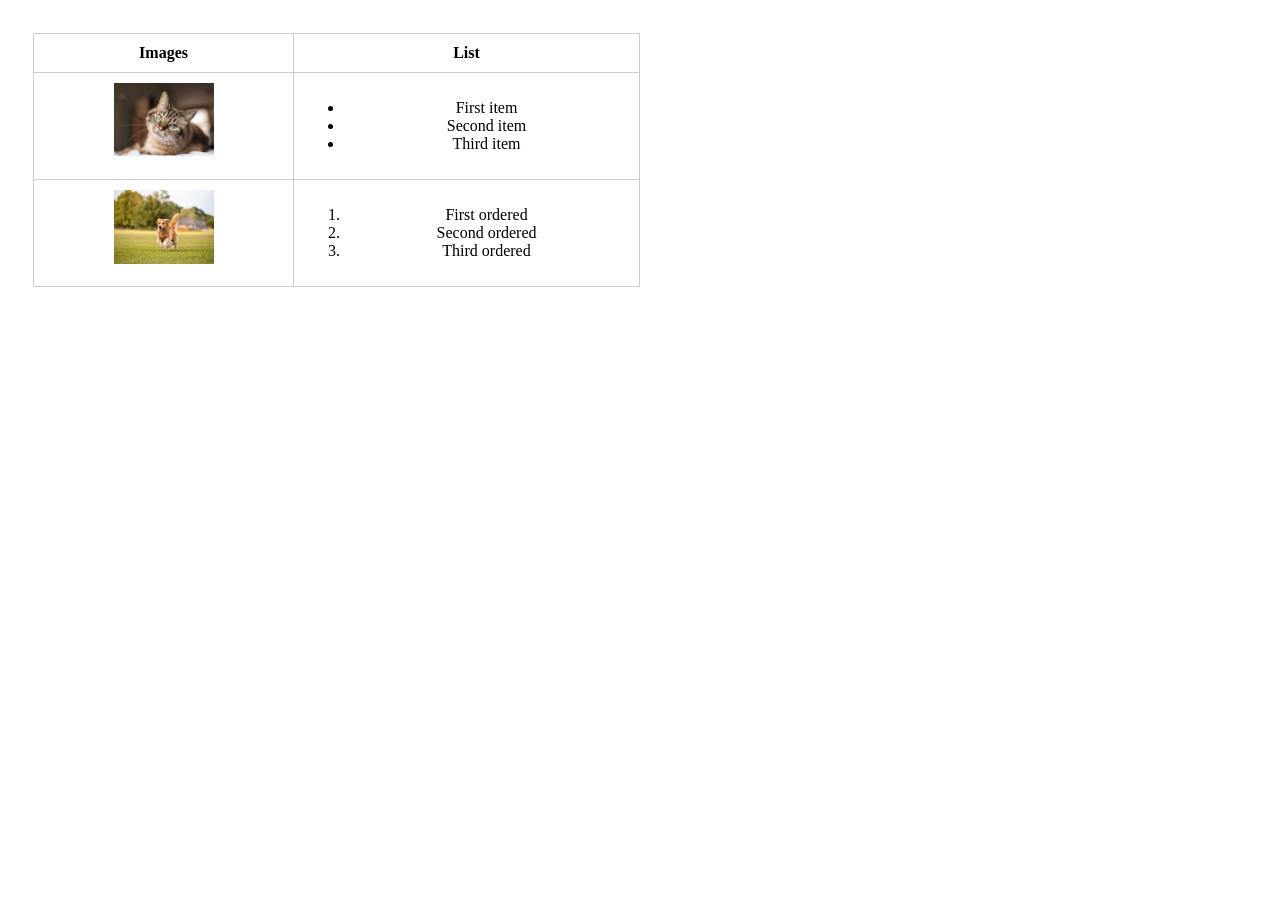
<file: FirstExperiment/index.html>
<!DOCTYPE html>
<html>
  <head>
    <title>Table with Images and List</title>
    <link rel="stylesheet" href="style.css" />
  </head>
  <body>
    <table>
      <tr>
        <th>Images</th>
        <th>List</th>
      </tr>
      <tr>
        <td><img src="assets\cat.jpg" alt="Placeholder Image 1" /></td>
        <td>
          <ul>
            <li>First item</li>
            <li>Second item</li>
            <li>Third item</li>
          </ul>
        </td>
      </tr>
      <tr>
        <td><img src="assets\dog.jpg" alt="Placeholder Image 2" /></td>
        <td>
          <ol>
            <li>First ordered</li>
            <li>Second ordered</li>
            <li>Third ordered</li>
          </ol>
        </td>
      </tr>
    </table>

    <script src="script.js"></script>
  </body>
</html>
</file>
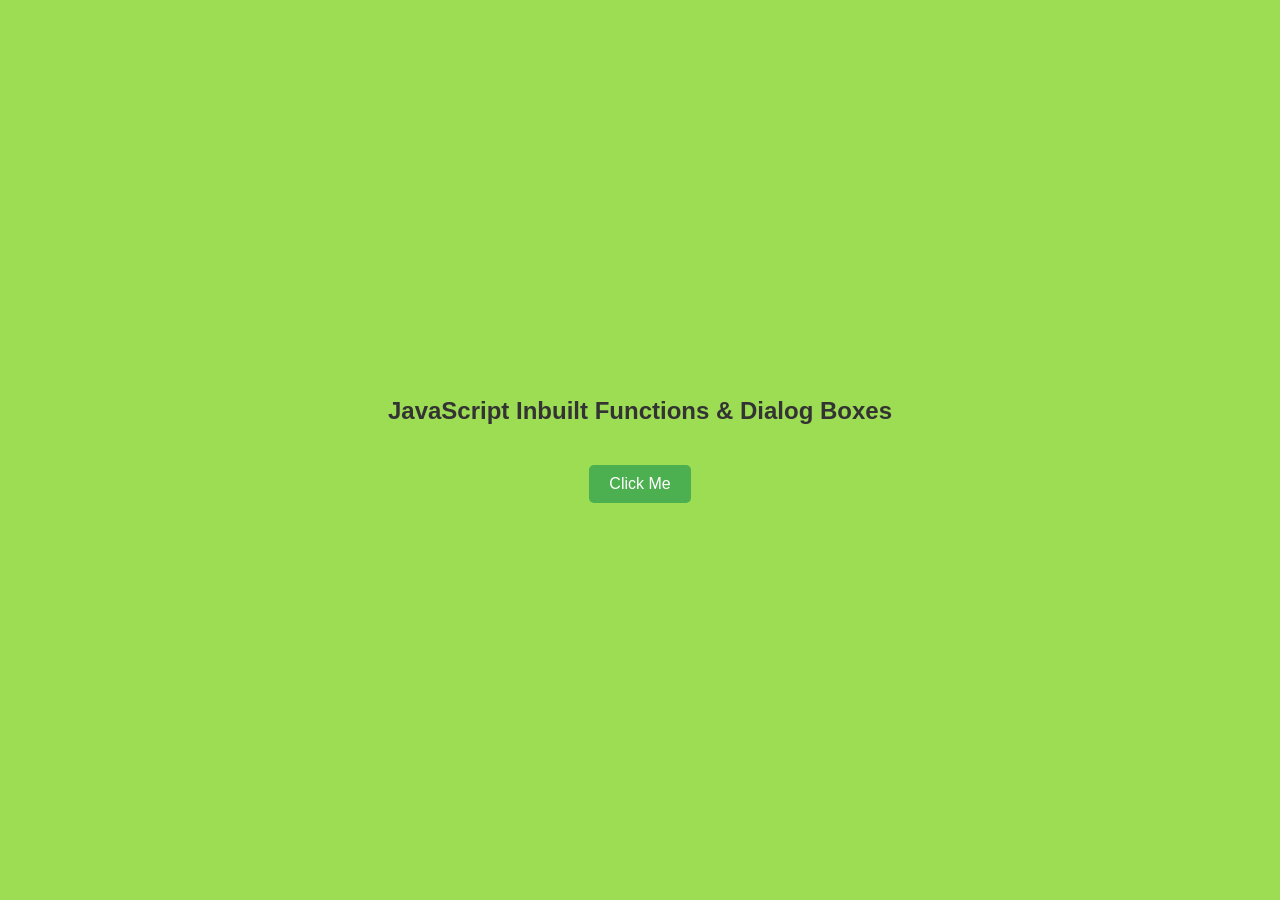
<file: FivthExperiment/index.html>
<!DOCTYPE html>
<html>
<head>
    <title>JavaScript Dialog Box Demo</title>
    <link rel="stylesheet" href="style.css">
</head>

<body>

<h2>JavaScript Inbuilt Functions & Dialog Boxes</h2>

<button onclick="showDialogs()">Click Me</button>

<script>

function showDialogs()
{
    
    alert("Welcome to JavaScript Dialog Box Demo!");

    
    let result = confirm("Do you want to continue?");

    if(result == true)
    {
       
        let name = prompt("Enter your name:");

        
        let nameLength = name.length;         
        let upperName = name.toUpperCase();   
        let currentDate = new Date();          

        alert(
            "Hello " + upperName +
            "\nLength of your name: " + nameLength +
            "\nCurrent Date & Time: " + currentDate
        );
    }
    else
    {
        alert("You cancelled the operation.");
    }
}

</script>

</body>
</html>
</file>
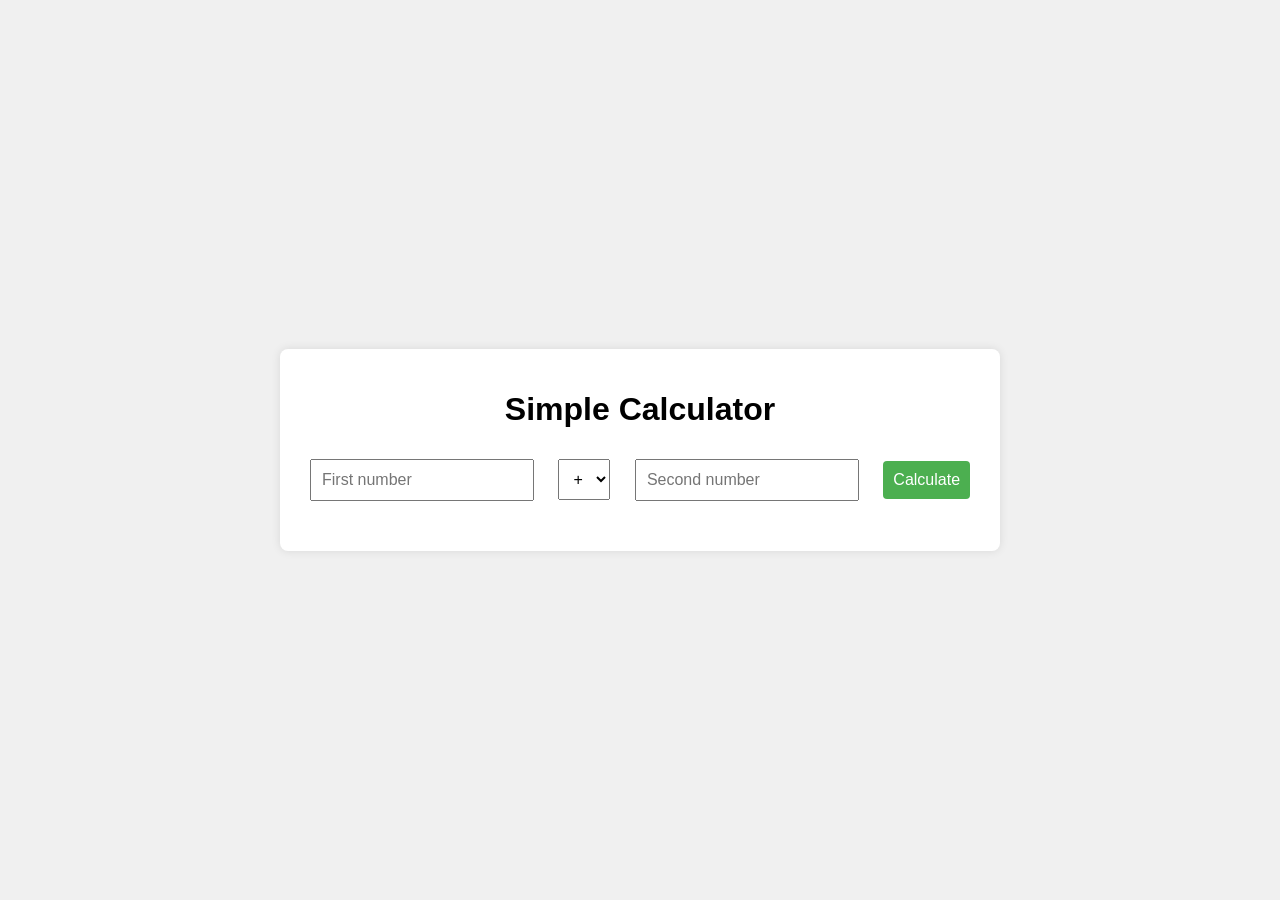
<file: ForthExperiment/index.html>
<!DOCTYPE html>
<html lang="en">
<head>
    <meta charset="UTF-8">
    <meta name="viewport" content="width=device-width, initial-scale=1.0">
    <title>Simple Calculator</title>
    <link rel="stylesheet" href="style.css">
</head>
<body>
    <div class="calculator">
        <h1>Simple Calculator</h1>
        <input type="number" id="num1" placeholder="First number">
        <select id="operator">
            <option value="+">+</option>
            <option value="-">-</option>
            <option value="*">*</option>
            <option value="/">/</option>
        </select>
        <input type="number" id="num2" placeholder="Second number">
        <button onclick="calculate()">Calculate</button>
        <div id="result"></div>
    </div>
    <script src="script.js"></script>
</body>
</html>
</file>
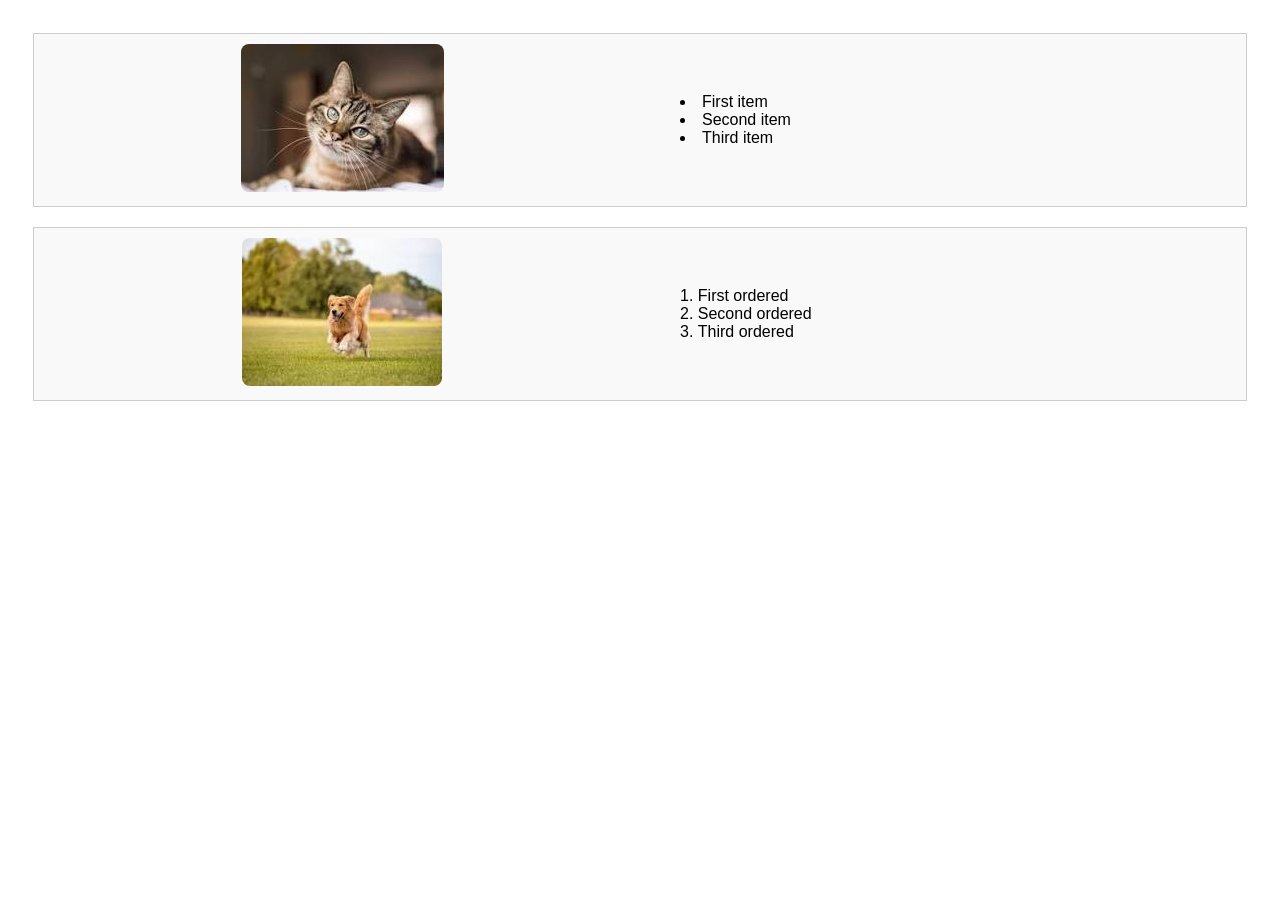
<file: second experiment/index.html>
<!DOCTYPE html>
<html>
  <head>
    <title>Table with Images and List</title>
    <link rel="stylesheet" href="style.css" />
  </head>
  <body>
    <div class="container">
      <div class="row">
        <div class="image"><img src="assets/cat.jpg" alt="Cat" /></div>
        <div class="list">
          <ul>
            <li>First item</li>
            <li>Second item</li>
            <li>Third item</li>
          </ul>
        </div>
      </div>
      <div class="row">
        <div class="image"><img src="assets/dog.jpg" alt="Dog" /></div>
        <div class="list">
          <ol>
            <li>First ordered</li>
            <li>Second ordered</li>
            <li>Third ordered</li>
          </ol>
        </div>
      </div>
    </div>

    <script src="script.js"></script>
  </body>
</html>
</file>
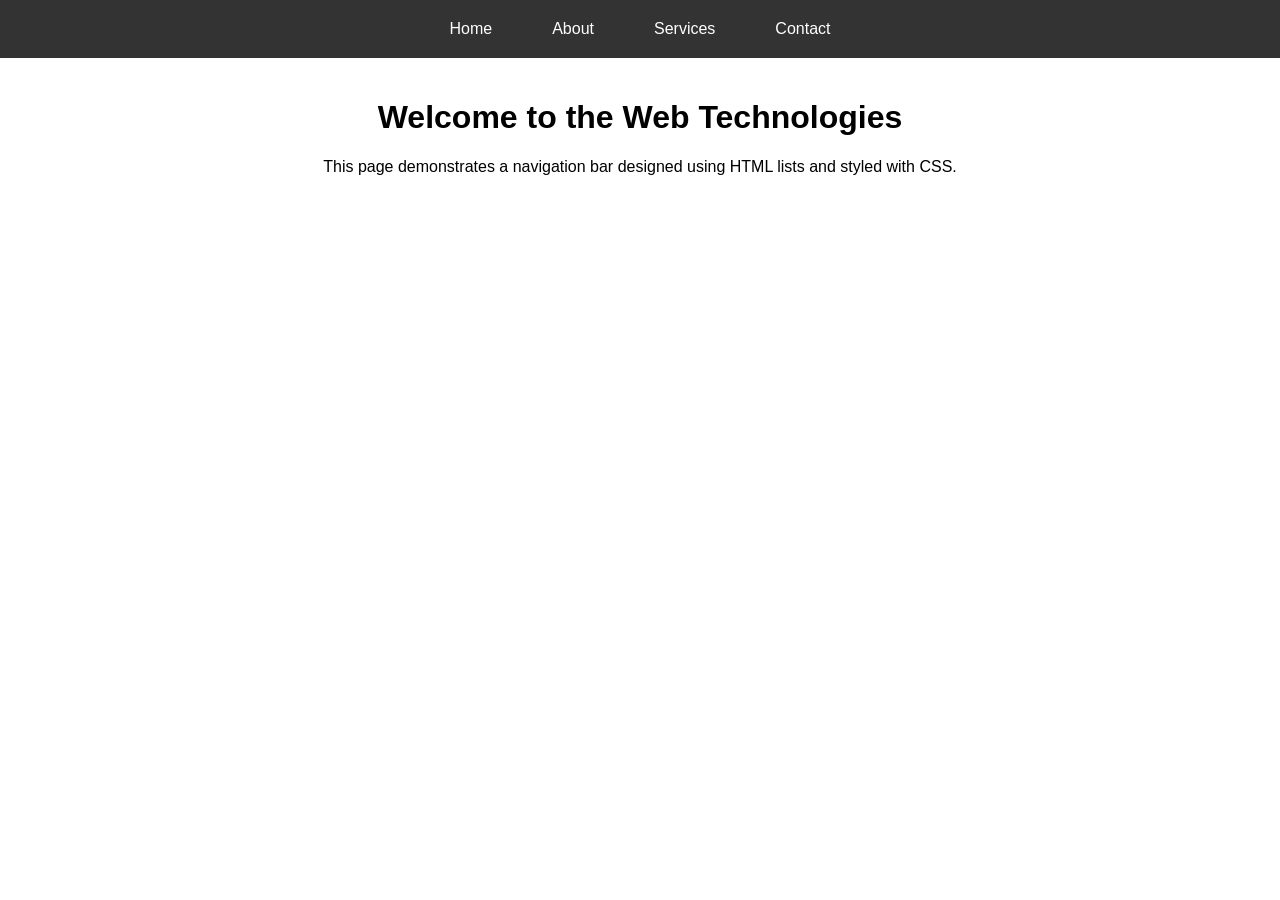
<file: Thirdexperiment/index.html>
<!DOCTYPE html>
<html lang="en">
<head>
    <meta charset="UTF-8">
    <meta name="viewport" content="width=device-width, initial-scale=1.0">
    <title>Navigation Bar Experiment</title>
    <link rel="stylesheet" href="style.css">
</head>
<body>
    <nav>
        <ul>
            <li><a href="#">Home</a></li>
            <li><a href="#">About</a></li>
            <li><a href="#">Services</a></li>
            <li><a href="#">Contact</a></li>
        </ul>
    </nav>
    <main>
        <h1>Welcome to the Web Technologies</h1>
        <p>This page demonstrates a navigation bar designed using HTML lists and styled with CSS.</p>
    </main>
</body>
</html>
</file>
<file: FirstExperiment/style.css>
body {
  padding: 25px;
}

table {
  width: 50%;
  border-collapse: collapse;
}

td, th {
  border: 1px solid #ccc;
  padding: 10px;
  text-align: center;
  vertical-align: top;
}

img {
  max-width: 100px;
  height: auto;
}
</file>
<file: FivthExperiment/style.css>
body {
    font-family: Arial, sans-serif;
    background-color: #9ddd54;
    display: flex;
    justify-content: center;
    align-items: center;
    flex-direction: column;
    height: 100vh;
    margin: 0;
}

h2 {
    color: #333;
}

button {
    background-color: #4CAF50;
    color: white;
    padding: 10px 20px;
    border: none;
    border-radius: 5px;
    cursor: pointer;
    font-size: 16px;
    display: block;
    margin: 20px auto;
}

button:hover {
    background-color: #028509;
}
</file>
<file: ForthExperiment/style.css>
body {
    font-family: Arial, sans-serif;
    display: flex;
    justify-content: center;
    align-items: center;
    height: 100vh;
    margin: 0;
    background-color: #f0f0f0;
}

.calculator {
    background-color: white;
    padding: 20px;
    border-radius: 8px;
    box-shadow: 0 0 10px rgba(0, 0, 0, 0.1);
    text-align: center;
}

input, select, button {
    margin: 10px;
    padding: 10px;
    font-size: 16px;
}

button {
    background-color: #4CAF50;
    color: white;
    border: none;
    cursor: pointer;
    border-radius: 4px;
}

button:hover {
    background-color: #45a049;
}

#result {
    margin-top: 20px;
    font-size: 18px;
    font-weight: bold;
}
</file>
<file: second experiment/style.css>
body {
  padding: 25px;
  font-family: Arial, sans-serif;
}

.container {
  display: flex;
  flex-direction: column;
  gap: 20px;
}

.row {
  display: flex;
  justify-content: space-around;
  align-items: center;
  border: 1px solid #ccc;
  padding: 10px;
  background-color: #f9f9f9;
}

.image {
  flex: 1;
  text-align: center;
}

.list {
  flex: 1;
}

img {
  max-width: 100%;
  height: auto;
  border-radius: 8px;
}

ul, ol {
  list-style-position: inside;
}

/* Responsive design */
@media (max-width: 768px) {
  .row {
    flex-direction: column;
    text-align: center;
  }

  .image, .list {
    flex: none;
    width: 100%;
  }

  body {
    padding: 10px;
  }
}
</file>
<file: Thirdexperiment/style.css>
body {
    margin: 0;
    padding: 0;
    font-family: Arial, sans-serif;
}


nav {
    background-color: #333;
    padding: 10px 0;
}

ul {
    list-style-type: none;
    margin: 0;
    padding: 0;
    display: flex;
    justify-content: center;
}

li {
    margin: 0 15px;
}

a {
    color: white;
    text-decoration: none;
    padding: 10px 15px;
    display: block;
    transition: background-color 0.3s;
}

a:hover {
    background-color: #555;
    border-radius: 4px;
}


main {
    padding: 20px;
    text-align: center;
}
</file>
